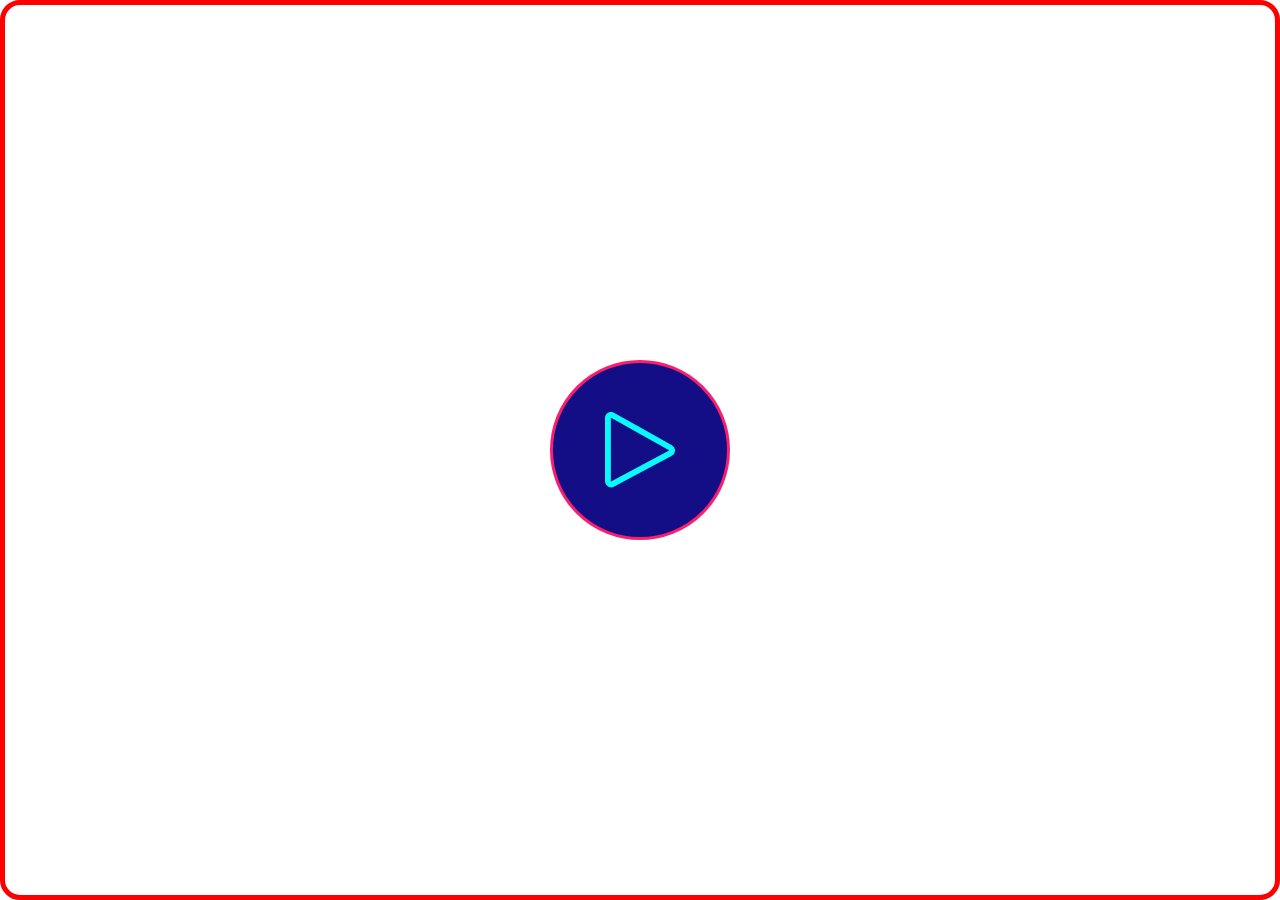
<file: app/css/test.html>
<!DOCTYPE html>
<html>

<head>
  <link rel="stylesheet" href="test.css">
</head>

<body>
    <div class="curtain">
        <div class="quarter q1"></div>
        <div class="quarter q2"></div>
        <div class="quarter q3"></div>
     
        <div class="j1">
          <div class="jacketa" title="[ Enjoy The Music ]">
            <svg class="coversvg" width="70" height="75.4" viewBox="0 0 47.96 51.66">
              <title>[ Enjoy The Music ]</title>
              <path class="back" d="M2,25.83V4.11A2.11,2.11,0,0,1,5.13,2.27L44.88,24.45a2.11,2.11,0,0,1,0,3.7L5.1,49.41A2.11,2.11,0,0,1,2,47.55V25.83" />
              <path class="front" d="M2,25.83V4.11A2.11,2.11,0,0,1,5.13,2.27L44.88,24.45a2.11,2.11,0,0,1,0,3.7L5.1,49.41A2.11,2.11,0,0,1,2,47.55V25.83" />
            </svg>
          </div>
        </div>
        <div class="j2">
          <div class="jacketa" title="[ Enjoy The Music ]">
            <svg class="coversvg" width="70" height="75.4" viewBox="0 0 47.96 51.66">
              <title>[ Enjoy The Music ]</title>
              <path class="back" d="M2,25.83V4.11A2.11,2.11,0,0,1,5.13,2.27L44.88,24.45a2.11,2.11,0,0,1,0,3.7L5.1,49.41A2.11,2.11,0,0,1,2,47.55V25.83" />
              <path class="front" d="M2,25.83V4.11A2.11,2.11,0,0,1,5.13,2.27L44.88,24.45a2.11,2.11,0,0,1,0,3.7L5.1,49.41A2.11,2.11,0,0,1,2,47.55V25.83" />
            </svg>
          </div>
        </div>
      </div>
</body>

</html>
</file>
<file: app/css/test.css>
*{
    padding: 0;
    margin: 0;
    box-sizing: border-box;
}
      .curtain {
  width: 100vw;
  height: 100vh;
  border: 5px solid red;
  border-radius: 20px;
  position: relative;
  box-sizing: border-box;
  display: flex;
  flex-wrap: wrap;
  overflow: hidden;
}
.quarter {
  position: relative;
  overflow: hidden;
  flex: 1 0 50%;
  height: 50%;
  transition: 3s ease;
}
.quarter:after {
  content: "";
  display: block;
  position: absolute;
  width: 200%;
  height: 200%;
  background: url(https://picsum.photos/id/1015/600/300);
  background-size: cover;
}
.q1:after {
  left: 0;
  top: 0;
}
.q2:after {
  top: 0;
  right: 0;
}
.q3:after {
  bottom: 0;
  left: 0;
}
.q4:after {
  right: 0;
  bottom: 0;
}
.curtain:hover .q1 {
  transform: translate(-100%, -100%);
}
.curtain:hover .q2 {
  transform: translate(100%, -100%);
}
.curtain:hover .q3 {
  transform: translate(-100%, 100%);
}
.curtain:hover .q4 {
  transform: translate(100%, 100%);
}

/*    */
.jacketa {
  position: absolute;
  width: 180px;
  height: 180px;
  cursor: pointer;
  border-radius: 50%;
  background: #130e85;
  border: 3px solid #f91f6e;
  box-sizing: border-box;
}
.jacketa .coversvg {
  position: absolute;
  top: 0;
  left: 0;
  bottom: 0;
  right: 0;
  margin: auto;
  cursor: pointer;
}
.jacketa .coversvg {
  width: 70px;
  height: 75.4px;
  fill: none;
  stroke-width: 4px;
  stroke-miterlimit: 10;
}

.jacketa .coversvg .back {
  stroke: #000;
  opacity: 0.15;
}

.jacketa .coversvg .front {
  stroke: #08f9ff;
  stroke-dasharray: 150;
  stroke-dashoffset: 1500;
  animation: draw 20s infinite linear, flicker-1 2s linear 2s infinite both;
}

@keyframes draw {
  100% {
    stroke-dashoffset: 0;
  }

  100% {
    stroke-dashoffset: 0;
  }
}

@keyframes flicker-1 {
  0%,
  100% {
    opacity: 1;
  }

  41.99% {
    opacity: 1;
  }

  42% {
    opacity: 0;
  }

  43% {
    opacity: 0;
  }

  43.01% {
    opacity: 1;
  }

  47.99% {
    opacity: 1;
  }

  48% {
    opacity: 0;
  }

  49% {
    opacity: 0;
  }

  49.01% {
    opacity: 1;
  }
}

.j1 {
  position: absolute;
  left: 50%;
  top: 50%;
  margin-left: -90px;
  margin-top: -90px;
  width: 90px;
  height: 180px;
  overflow: hidden;
  transition: 5s ease;
}
.j2 {
  position: absolute;
  left: 50%;
  top: 50%;
  width: 90px;
  height: 180px;
  margin-top: -90px;
  overflow: hidden;
  transition: 5s ease;
}
.j2 .jacketa {
  right: 0;
  left: auto;
}
.curtain:hover .j1 {
  transform: translateX(-500%);
}
.curtain:hover .j2 {
  transform: translateX(500%);
}
</file>
